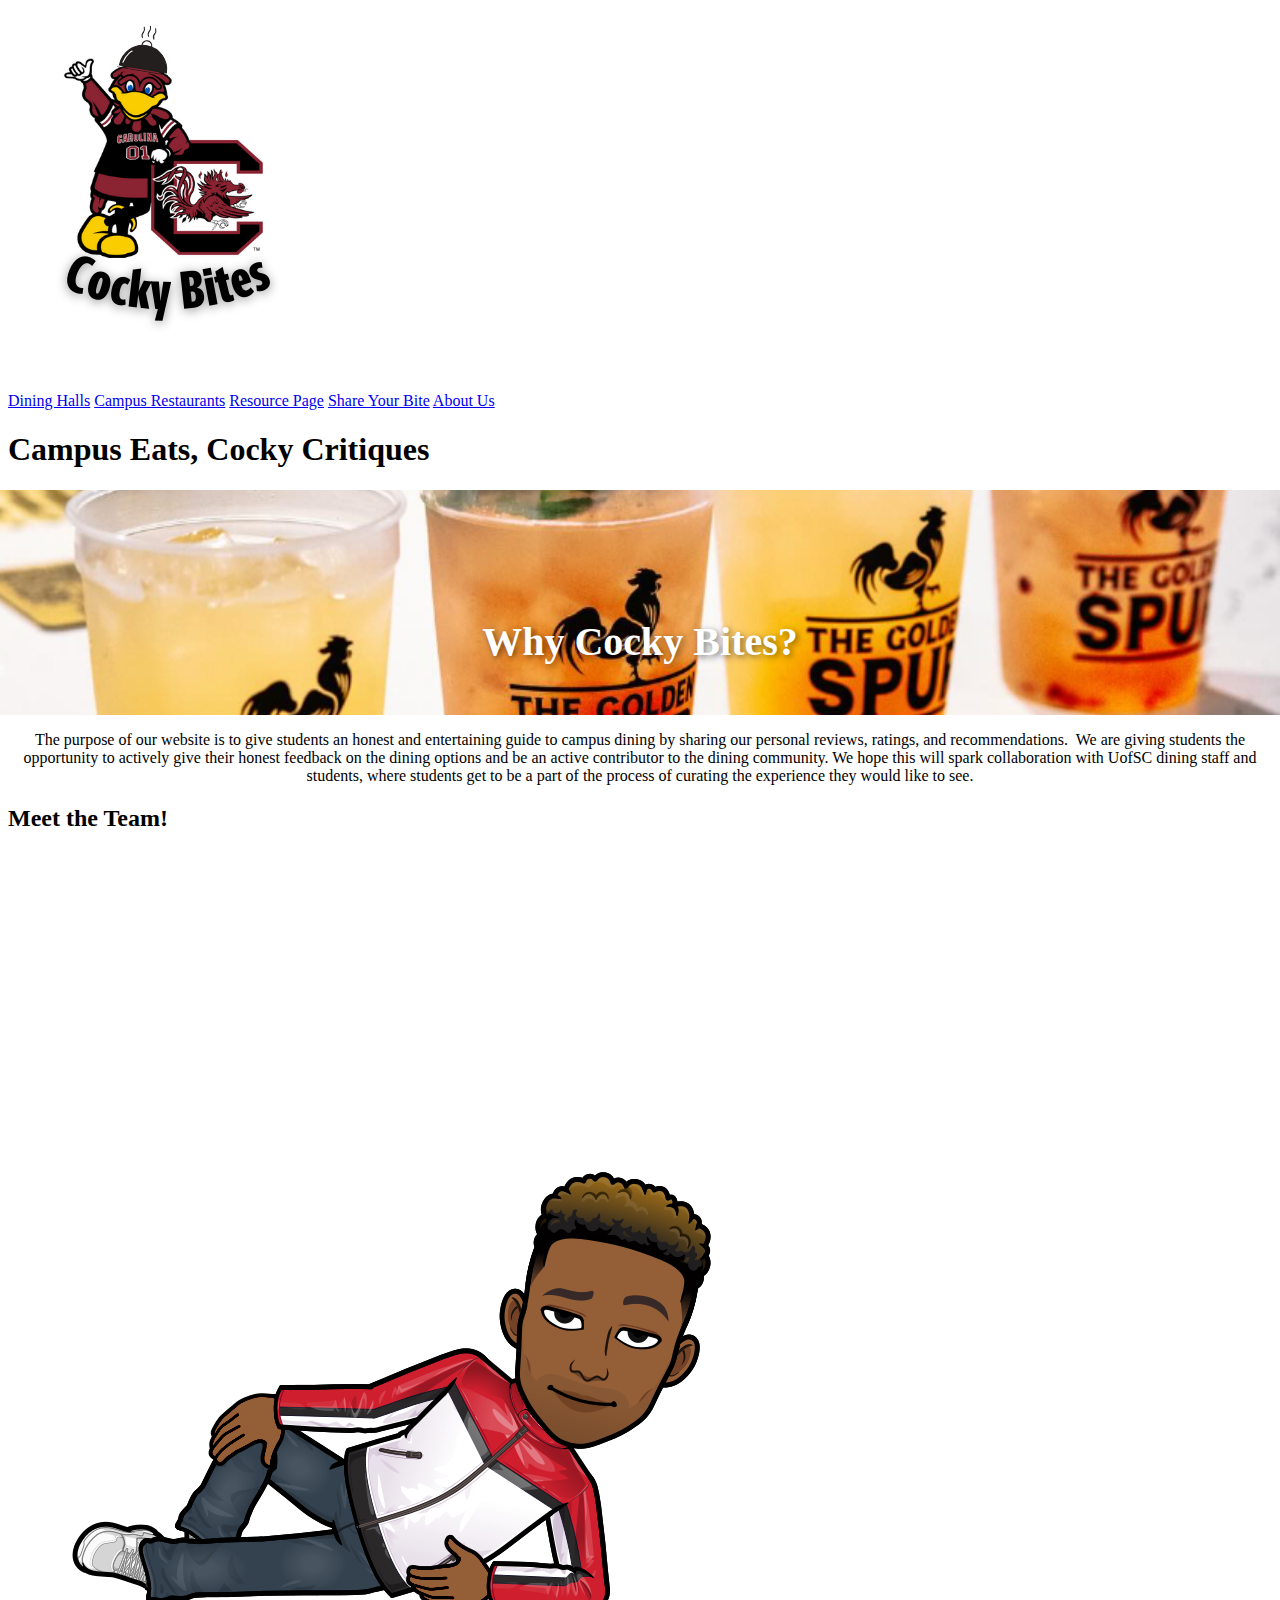
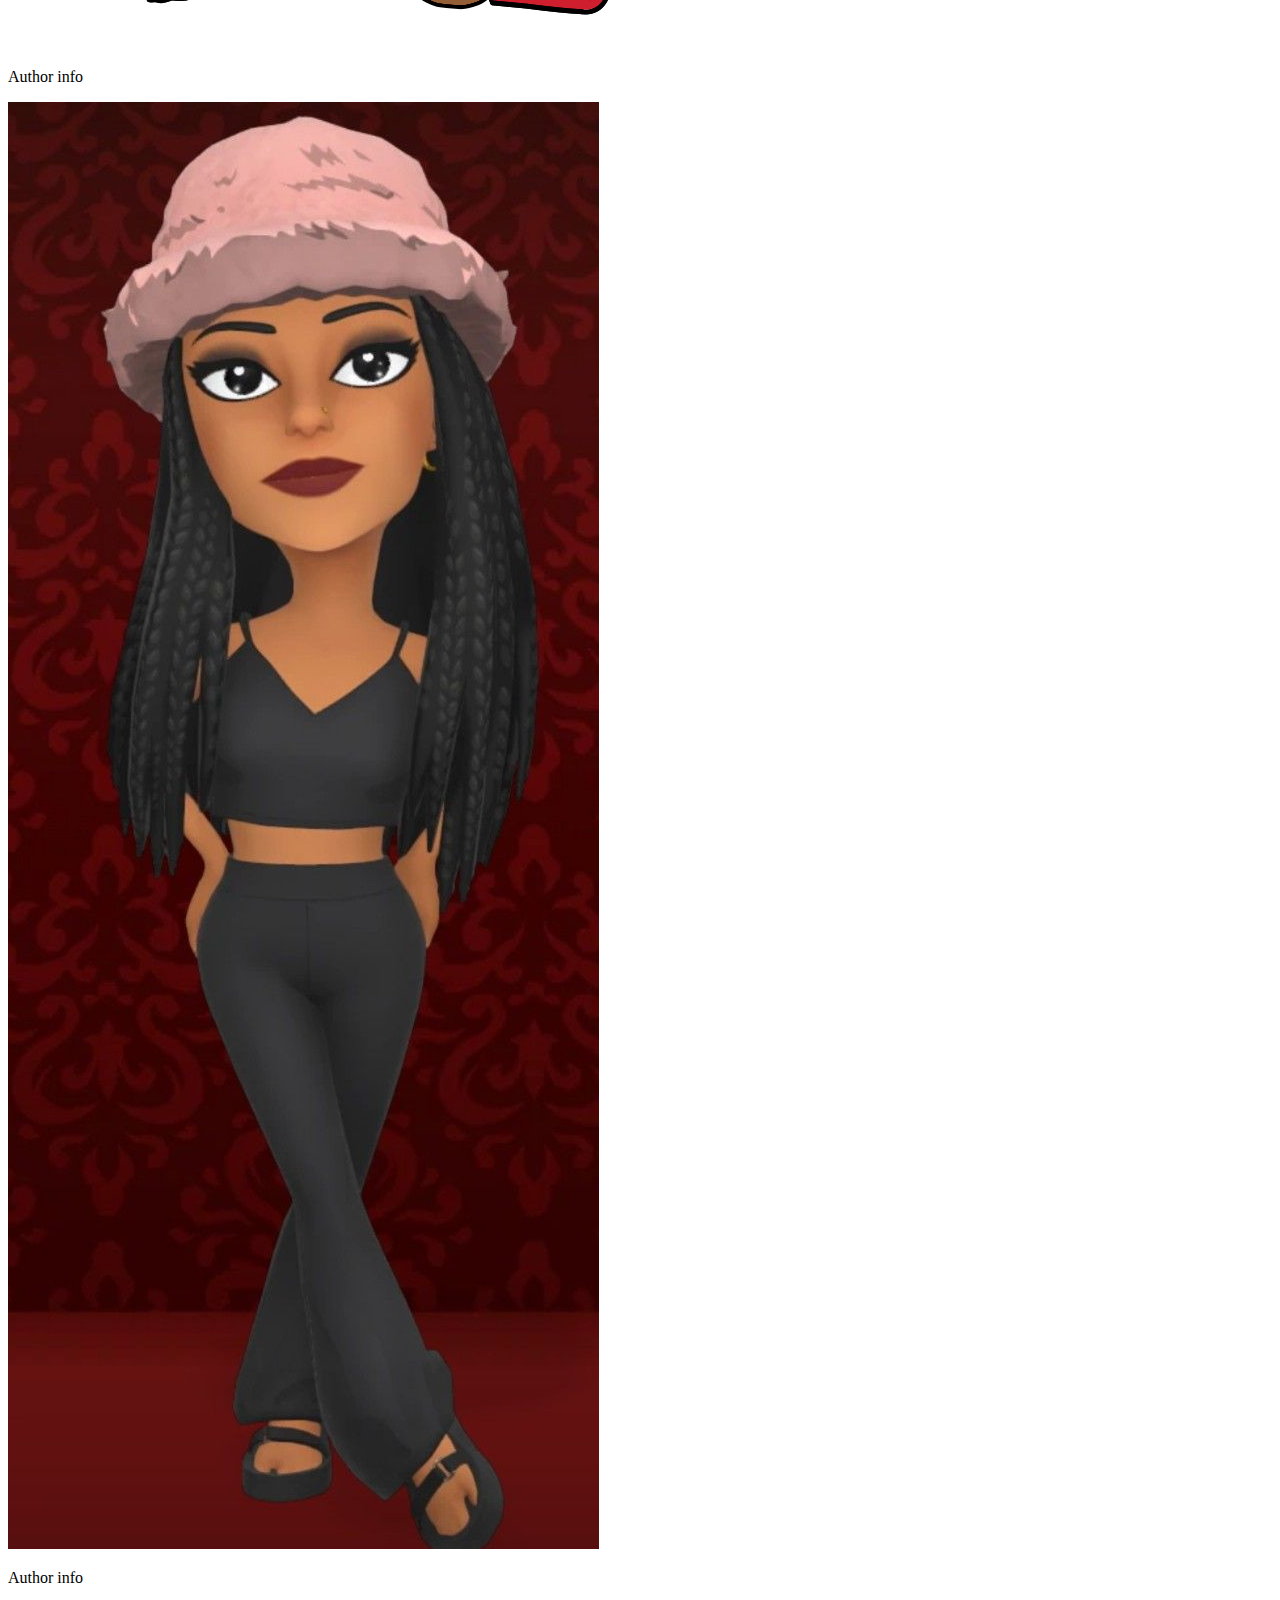
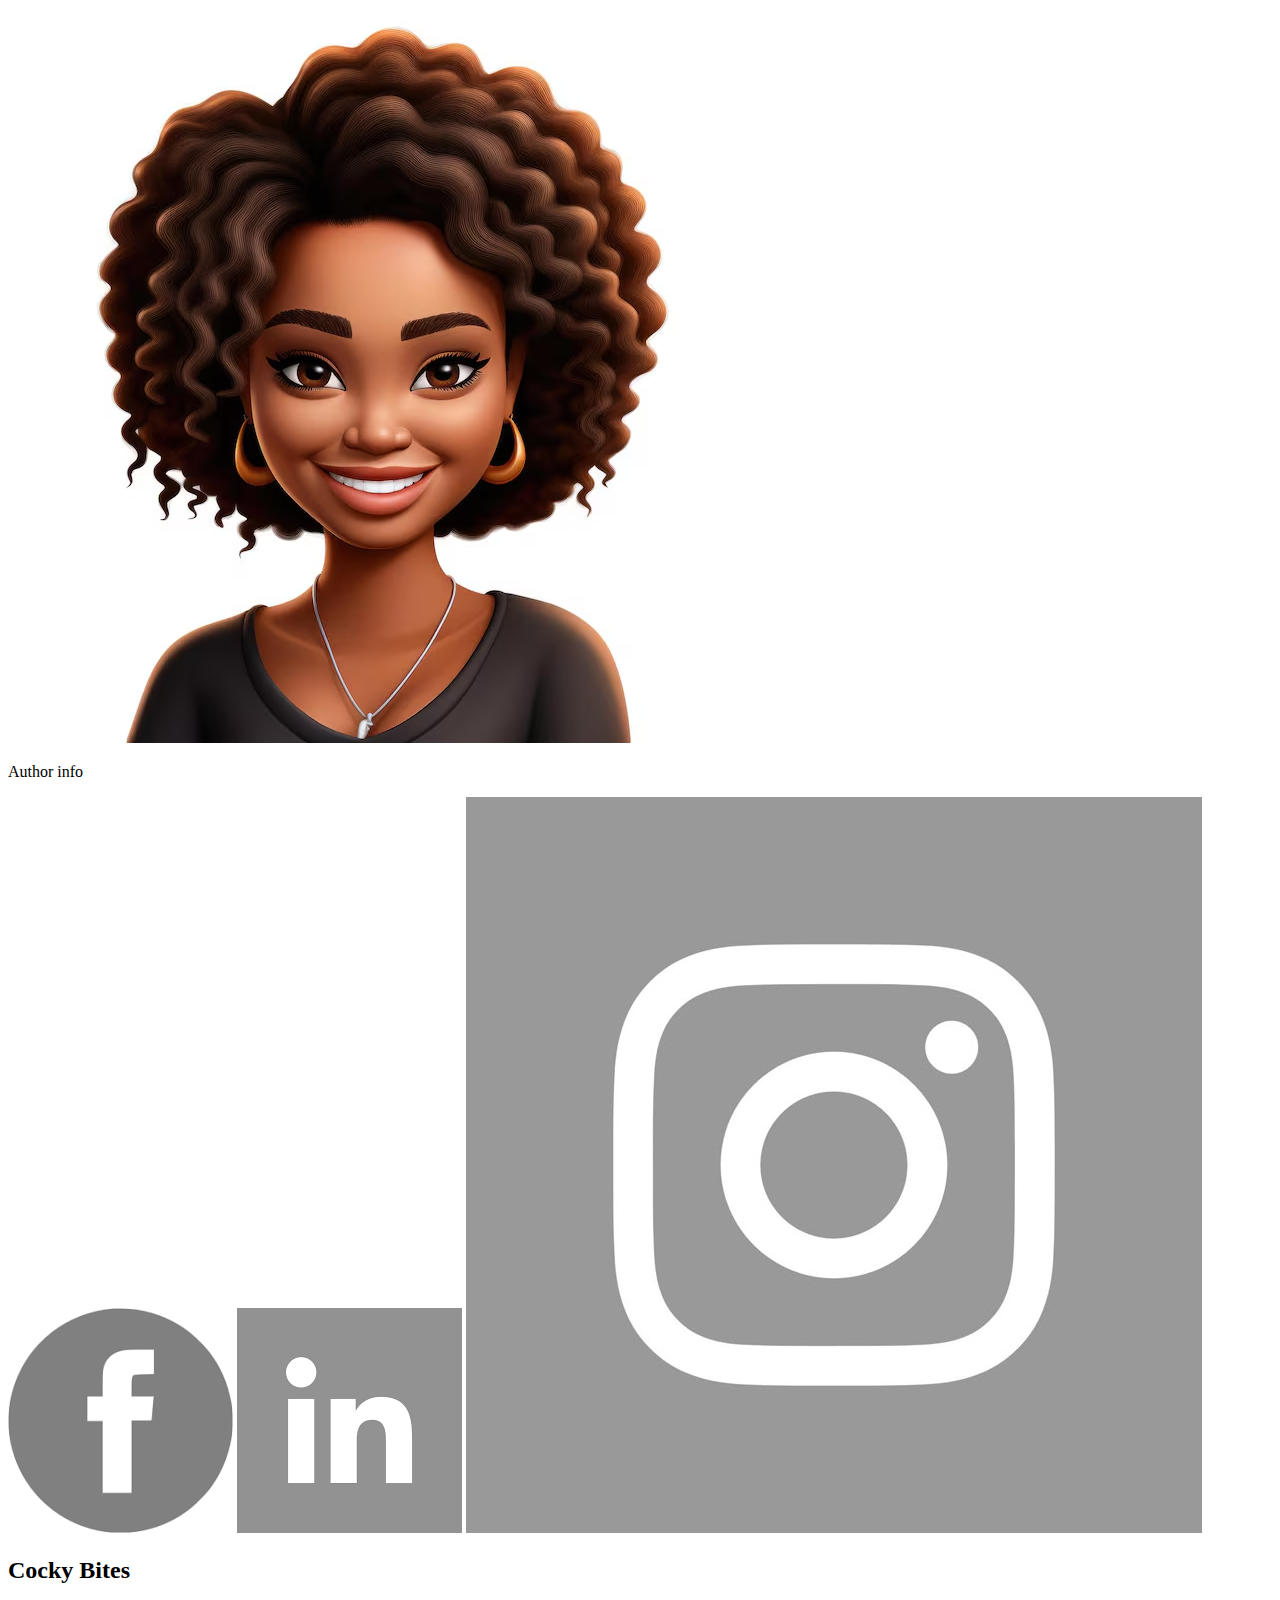
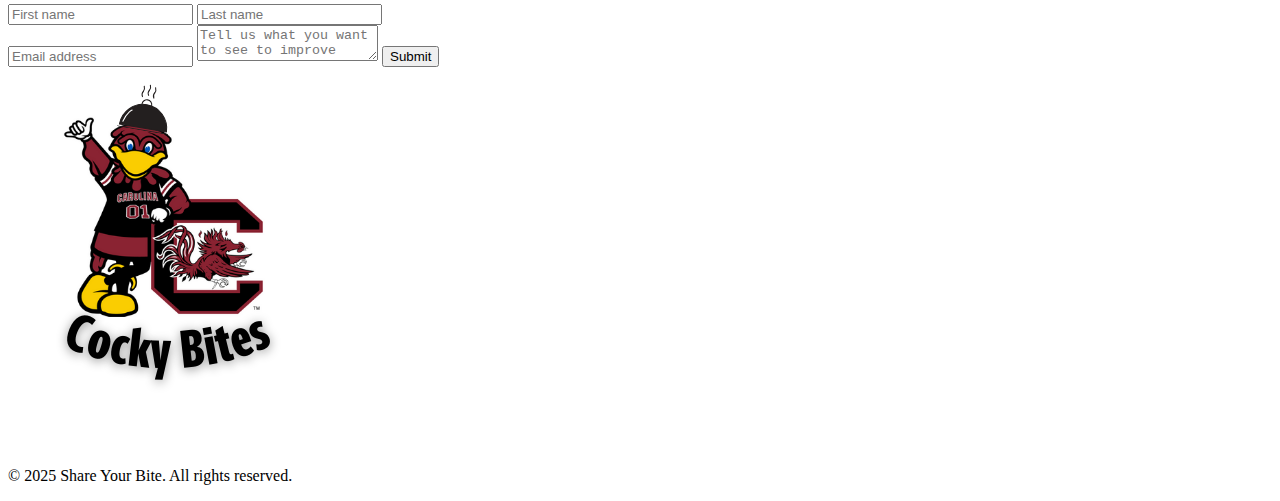
<file: about.html>
<!DOCTYPE html>
<html lang="en">
<head>
    <meta charset="UTF-8">
    <meta name="viewport" content="width=device-width, initial-scale=1.0">
    <title>Share Your Bite</title>
    <link rel="stylesheet" href="styles.css">
    <style>
                /* Make hero image section full width */
        .hero-images {
          position: relative;
          width: 100vw;           /* span the entire viewport width */
          left: 50%;              /* centers the image */
          right: 50%;
          margin-left: -50vw;     /* cancels page padding */
          margin-right: -50vw;
          overflow: hidden;
          z-index: 0;
        }
        
        /* Style the image itself */
        .hero-images img {
         width: 100%;
          /*height: auto; */
          max-height: 25vh; /*sets the height to 25% of the viewport height*/
          display: block;
          object-fit: cover;      /* ensures it fills horizontally */
          margin: 0 auto;
          padding: 0; 
        }
        
        /* Adjust section layout */
        #info {
          position: relative;
          padding: 0;             /* removes padding around the image */
          margin: 0;
          text-align: center;
        }
        
        /* Bring the title over the image */
        #info h2 {
          position: absolute;
          top: 40%;
          left: 50%;
          transform: translate(-50%, -50%);
          z-index: 1;
          color: #ffffff;
          font-size: 2.5rem;
          text-shadow: 2px 2px 6px rgba(0,0,0,0.5);
        }
            
            
        
        
        
        
        /*  #info {
          padding: 2rem;
        }
        .heading-wrapper {
  position: relative;
        }
        .hero-images {
          position: absolute;
          top: 0;
          left: 0;
          height: 100%;
          z-index: 0;
          /*opacity: 0.3;    adjust transparency here 
          overflow: hidden;
        }
        
       .hero-images img {
          width: 100%;
          height: auto;
          object-fit: cover;
        }
        
        #info h2,
        #info p {
          position: relative;
          z-index: 1;
        }
            */
    
</style>
</head>

<body>
    <header>
    <div class="header-container">
	<div class="logo-container">
        <a href="index.html" class="logo">
          <img src="images/CockyBitesLogo.png" alt="Cocky Logo">
        </a>
	</div>

	<div class="nav-section">
    	<nav class="nav-bar">
            <div class="nav-buttons">
              <a href="dininghalls.html" class="nav-button">Dining Halls</a>
              <a href="restaurants.html" class="nav-button">Campus Restaurants</a>
              <a href="resource.html" class="nav-button">Resource Page</a>
              <a href="yourbite.html" class="nav-button">Share Your Bite</a>
              <a href="about.html" class="nav-button">About Us</a>
            </div>
           </nav>
        
            <h1>Campus Eats, Cocky Critiques</h1>
    	</div>
      </div>
    </header>



    <main>
      <section id="info">
        <div class ="heading-wrapper">
            <div class="hero-images">
                <img src="images/aboutcover.png" alt="Why Cocky Bites">
            </div>
            <h2>Why Cocky Bites?</h2>
        </div>
          
        <p>
          The purpose of our website is to give students an honest and entertaining guide to campus dining by sharing our personal reviews, ratings, and recommendations.  
            We are giving students the opportunity to actively give their honest feedback on the dining options and be an active contributor to the dining community. 
            We hope this will spark collaboration with UofSC dining staff and students, where students get to be a part of the process of curating the experience they would like to see.
        </p>
     </section>

    <!-- Meet the Team Section -->
    <section id="meet-the-team">
        <h2>Meet the Team!</h2>
        <div class="team-members">
            <div class="team-member">
                <img src="images/vince.png" alt="Photograph of Vincent">
                <p>Author info</p>
            </div>
            <div class="team-member">
                <img src="images/nardos.jpg" alt="Photograph of Nardos">
                <p>Author info</p>
            </div>
            <div class="team-member">
                <img src="images/grace.jpg" alt="Photograph of Grace">
                <p>Author info</p>
            </div>
        </div>
    </section>
    
    </main>

	  <footer class="cocky-footer">
	    <div class="social-icons">
	        <a href="#"><img src="images/facebooklogo.png" alt="Facebook"></a>
	        <a href="#"><img src="images/linkedinlogo.png" alt="Linkedin"></a>
	        <a href="#"><img src="images/instagramlogo.jpg" alt="Instagram"></a>
	    </div>
	    
	    
	      <h2 class="footer-title">Cocky Bites</h2>
	
	      <form class="feedback-form">
	        <div class="input-row">
	          <input type="text" placeholder="First name" name="first-name">
	          <input type="text" placeholder="Last name" name="last-name">
	        </div>
	        <input type="email" placeholder="Email address" name="email">
	        <textarea placeholder="Tell us what you want to see to improve your experience!" name="message"></textarea>
	        <button type="submit" class="submit-btn">Submit</button>
	      </form>
	       
	    <div class="mascot">
	        <img src="images/CockyBitesLogo.png" alt="Cocky Bites">
	    </div>
	    
	        <p>&copy; 2025 Share Your Bite. All rights reserved.</p>
	    </footer>
</body>

</html>
</file>
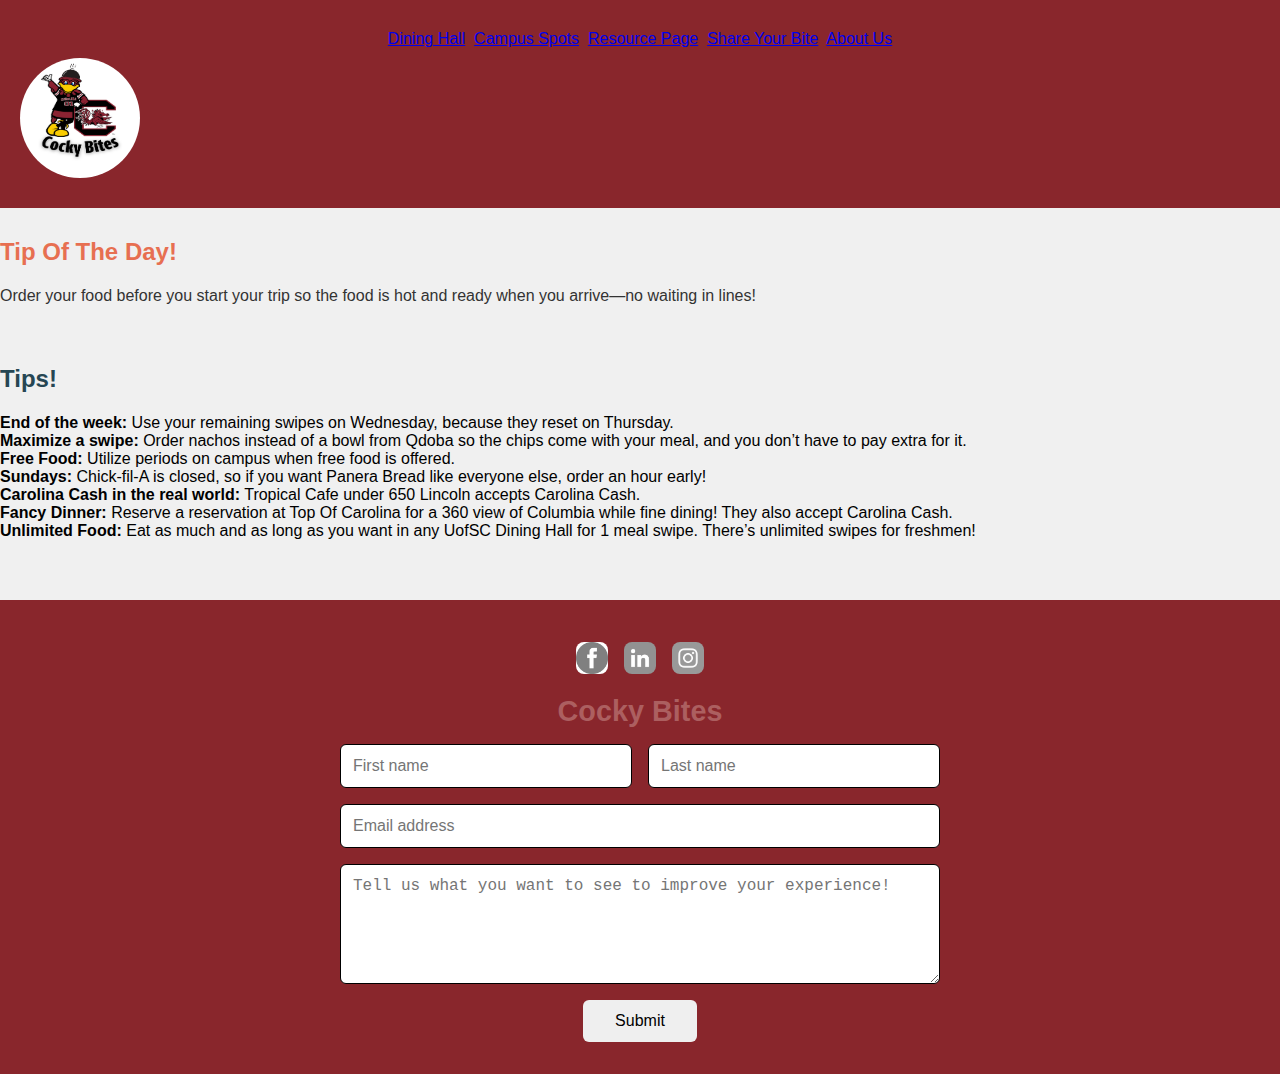
<file: resource.html>
<!DOCTYPE html>
<html lang="en">
<head>
  <meta charset="UTF-8">
  <title>Cocky Bites</title>
  <link rel="stylesheet" href="NewResturantColor.css">
</head>
<body>

  <!-- Header with navigation and logo -->
  <header>
    <nav>
      <a href="dininghalls.html">Dining Hall</a>&nbsp;
      <a href="restaurants.html">Campus Spots</a>&nbsp;
      <a href="resource.html">Resource Page</a>&nbsp;
      <a href="yourbite.html">Share Your Bite</a>&nbsp;
      <a href="about.html">About Us</a>
    </nav>
    <div class="header-container">
      <img src="images/CockyBitesLogo.png" alt="Campus Logo" class="logo">
      <h1>Campus Eats, Cocky Critiques</h1>
    </div>
  </header>

  <!-- Tip of the Day section -->
  <section>
    <h2 style="color:#e76f51; margin-top:30px;">Tip Of The Day!</h2>
    <p id="random-word" style="font-size:1.2rem; color:#010505; font-weight:bold;"></p>
    <p>
      Order your food before you start your trip so the food is hot and ready when you arrive—no waiting in lines!
    </p>
  </section>

  <!-- Tips list -->
  <section class="tips-section">
    <h2 style="color:#264653; margin-top:20px;">Tips!</h2>
    <ul class="tips-list">
      <li><strong>End of the week:</strong> Use your remaining swipes on Wednesday, because they reset on Thursday.</li>
      <li><strong>Maximize a swipe:</strong> Order nachos instead of a bowl from Qdoba so the chips come with your meal, and you don’t have to pay extra for it.</li>
      <li><strong>Free Food:</strong> Utilize periods on campus when free food is offered.</li>
      <li><strong>Sundays:</strong> Chick-fil-A is closed, so if you want Panera Bread like everyone else, order an hour early!</li>
      <li><strong>Carolina Cash in the real world:</strong> Tropical Cafe under 650 Lincoln accepts Carolina Cash.</li>
      <li><strong>Fancy Dinner:</strong> Reserve a reservation at Top Of Carolina for a 360 view of Columbia while fine dining! They also accept Carolina Cash.</li>
      <li><strong>Unlimited Food:</strong> Eat as much and as long as you want in any UofSC Dining Hall for 1 meal swipe. There’s unlimited swipes for freshmen!</li>
    </ul>
  </section>

  <!-- Footer with social links and feedback form -->
  <footer class="cocky-footer">
    <div class="social-icons">
      <a href="#"><img src="images/facebooklogo.png" alt="Facebook"></a>
      <a href="#"><img src="images/linkedinlogo.png" alt="LinkedIn"></a>
      <a href="#"><img src="images/instagramlogo.jpg" alt="Instagram"></a>
    </div>

    <h2 class="footer-title">Cocky Bites</h2>

    <form class="feedback-form">
      <div class="input-row">
        <input type="text" placeholder="First name" name="first-name">
        <input type="text" placeholder="Last name" name="last-name">
      </div>
      <input type="email" placeholder="Email address" name="email">
      <textarea placeholder="Tell us what you want to see to improve your experience!" name="message"></textarea>
      <button type="submit" class="submit-btn">Submit</button>
    </form>
  </footer>

  <!-- JavaScript for rotating tip words -->
  <script>
    const words = [
      "Swipe Smart",
      "Snack Attack",
      "Cocky Combo",
      "Meal Mastery",
      "Dining Hack",
      "Panera Prep",
      "Qdoba Trick",
      "Cash Crunch",
      "Freshman Feast",
      "Campus Cravings"
    ];

    function updateWord() {
      const randomIndex = Math.floor(Math.random() * words.length);
      const word = words[randomIndex];
      document.getElementById("random-word").innerText = `🍽️ Phrase of the Moment: ${word}`;
    }

    // Update every 5 seconds
    setInterval(updateWord, 5000);
  </script>

</body>
</html>
</file>
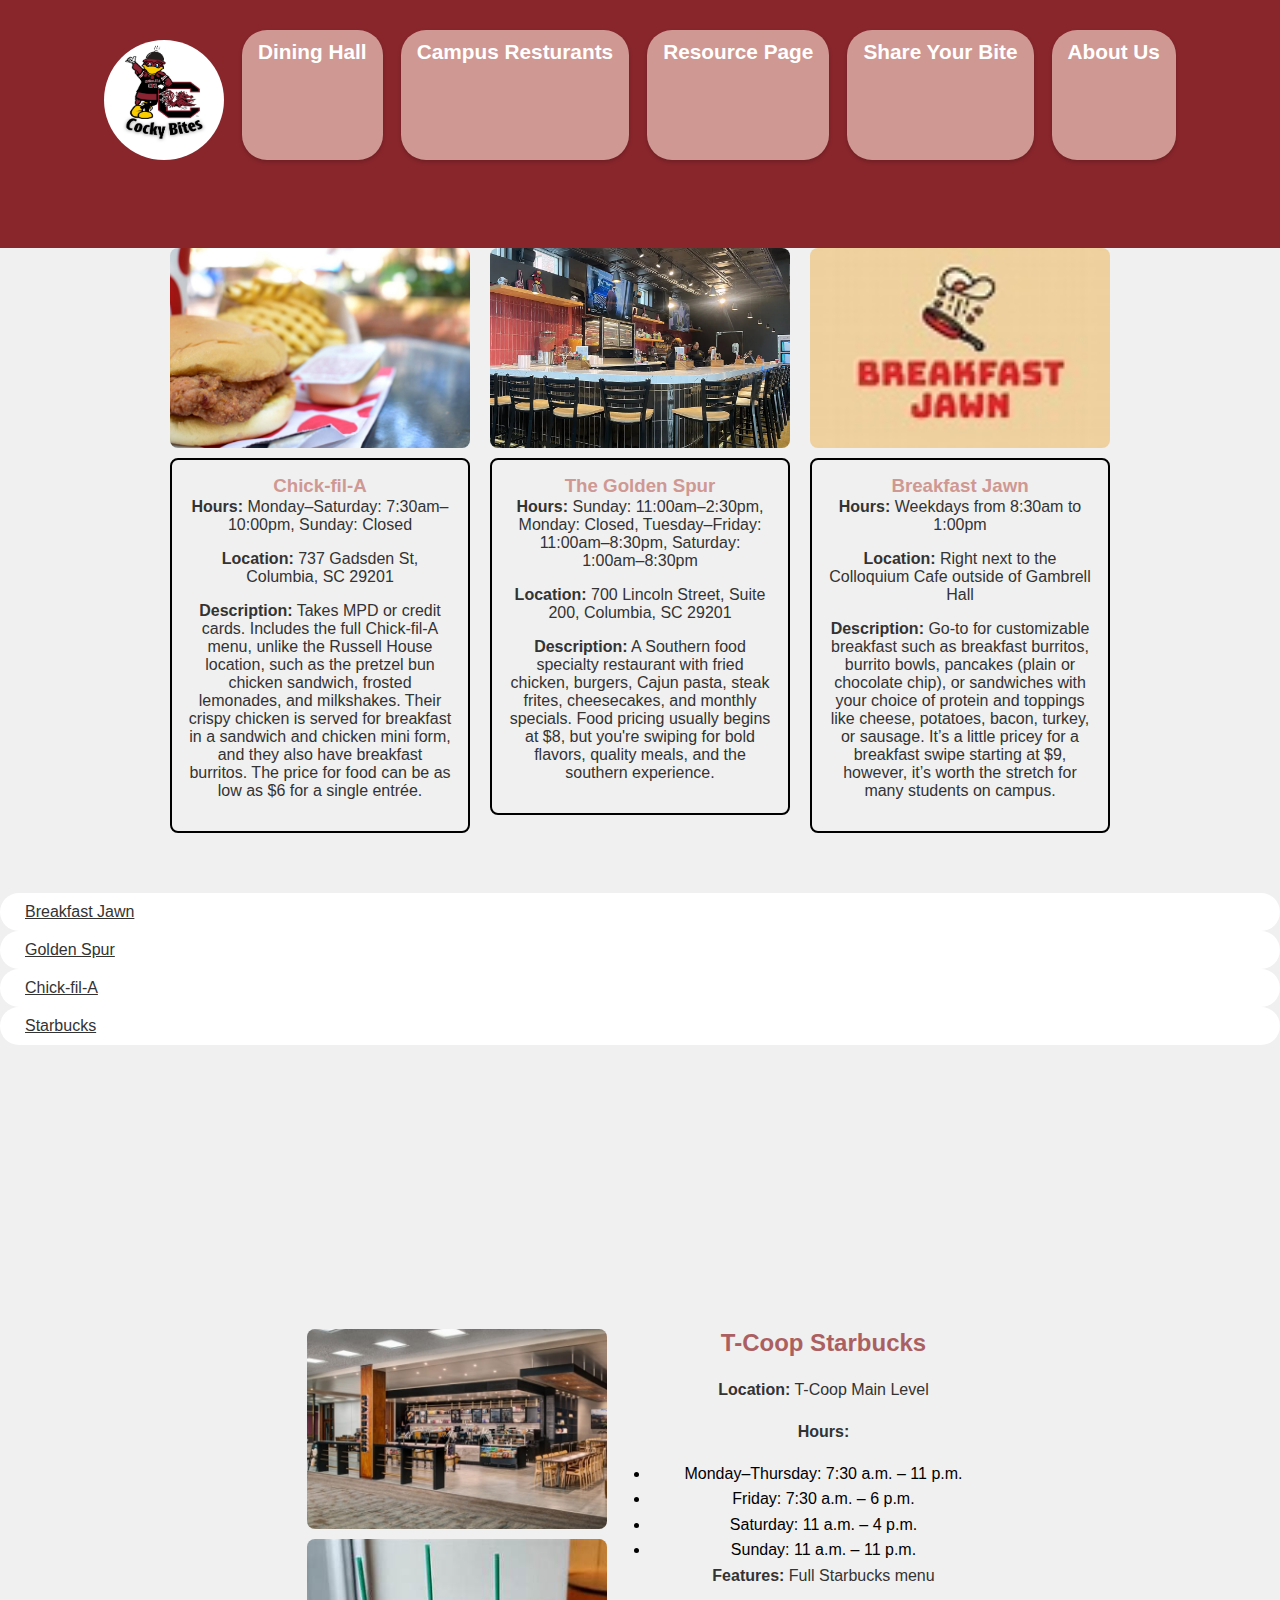
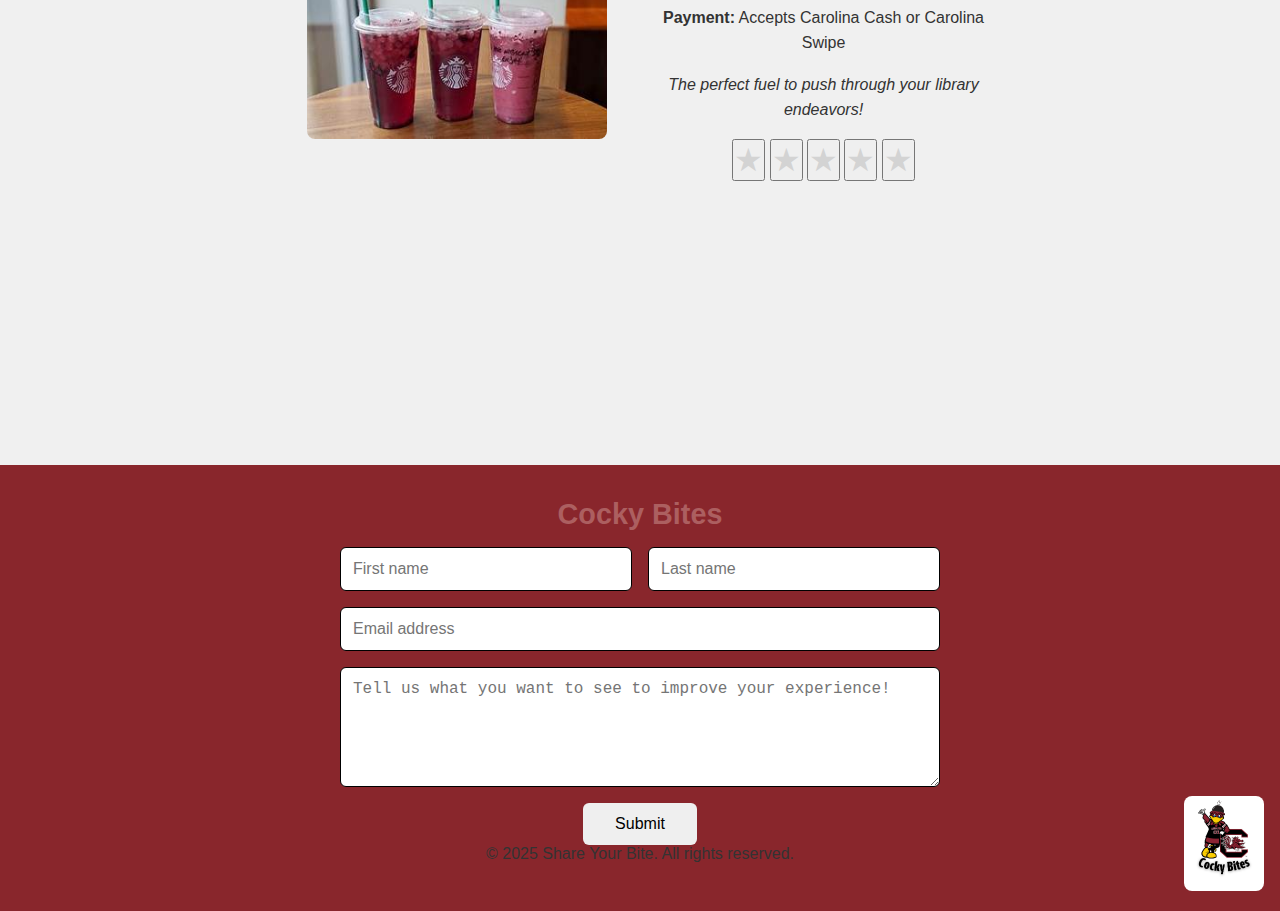
<file: restaurants.html>
<!DOCTYPE html>
<html lang="en">
<head>
  <meta charset="UTF-8">
  <title>My Styled Page</title>
  <link rel="stylesheet" href="NewResturantColor.css">
</head>
<body>

  <!-- Header -->
  <header>
    <nav class="nav-buttons">
      <a href="index.html">
        <img src="images/CockyBitesLogo.png" alt="Cocky Logo" class="logo">
      </a>
      <a href="dininghalls.html" class="nav-button">Dining Hall</a>
      <a href="restaurants.html" class="nav-button">Campus Resturants</a>
      <a href="resource.html" class="nav-button">Resource Page</a>
      <a href="yourbite.html" class="nav-button">Share Your Bite</a>
      <a href="about.html" class="nav-button">About Us</a>
    </nav>
    <div class="header-container">
      <h1>Campus Eats, Cocky Critiques</h1>
    </div>
  </header>

  <!-- Top Spots Grid -->
  <section class="top-spots-grid">
    <div class="grid-container">
      <!-- Chick-fil-A -->
      <article class="grid-item">
        <img src="images/CFA.jpg" alt="Chick-fil-A" class="spot-img">
        <div class="desc-box">
          <h3>Chick-fil-A</h3>
          <p><strong>Hours:</strong> Monday–Saturday: 7:30am–10:00pm, Sunday: Closed</p>
          <p><strong>Location:</strong> 737 Gadsden St, Columbia, SC 29201</p>
          <p><strong>Description:</strong> Takes MPD or credit cards. Includes the full Chick-fil-A menu, unlike the Russell House location, such as the pretzel bun chicken sandwich, frosted lemonades, and milkshakes. Their crispy chicken is served for breakfast in a sandwich and chicken mini form, and they also have breakfast burritos. The price for food can be as low as $6 for a single entrée.</p>
        </div>
      </article>

      <!-- Southern Belly BBQ -->
      <article class="grid-item">
        <img src="images/GS.webp" alt="The Golden Spur" class="spot-img">
        <div class="desc-box">
          <h3>The Golden Spur</h3>
          <p><strong>Hours:</strong> Sunday: 11:00am–2:30pm, Monday: Closed, Tuesday–Friday: 11:00am–8:30pm, Saturday: 1:00am–8:30pm</p>
          <p><strong>Location:</strong> 700 Lincoln Street, Suite 200, Columbia, SC 29201</p>
          <p><strong>Description:</strong> A Southern food specialty restaurant with fried chicken, burgers, Cajun pasta, steak frites, cheesecakes, and monthly specials. Food pricing usually begins at $8, but you're swiping for bold flavors, quality meals, and the southern experience.</p>
        </div>
      </article>

      <!-- Breakfast Jawn -->
      <article class="grid-item">
        <img src="images/BJ.jpg" alt="Breakfast Jawn" class="spot-img">
        <div class="desc-box">
          <h3>Breakfast Jawn</h3>
          <p><strong>Hours:</strong> Weekdays from 8:30am to 1:00pm</p>
          <p><strong>Location:</strong> Right next to the Colloquium Cafe outside of Gambrell Hall</p>
          <p><strong>Description:</strong> Go-to for customizable breakfast such as breakfast burritos, burrito bowls, pancakes (plain or chocolate chip), or sandwiches with your choice of protein and toppings like cheese, potatoes, bacon, turkey, or sausage. It’s a little pricey for a breakfast swipe starting at $9, however, it’s worth the stretch for many students on campus.</p>
        </div>
      </article>
    </div>
  </section>
  

  <!-- Restaurant Buttons -->
<section>
  <div class="button-container">
    <a href="https://sc.edu/about/offices_and_divisions/dining_services/restaurants/breakfast_jawn.php" class="oval-button">Breakfast Jawn</a>
    <a href="https://goldenspurgrill.com/" class="oval-button">Golden Spur</a> 
    <a href="https://sc.edu/about/offices_and_divisions/dining_services/restaurants/chick-fil-a_gateway.php" class="oval-button">Chick-fil-A</a> 
    <a href="https://sc.edu/about/offices_and_divisions/dining_services/restaurants/starbucks_thomascooper.php" class="oval-button">Starbucks</a> 
  </div>
</section>
  <!-- Starbucks Feature Section -->
  <section class="starbucks-section">
    <div class="container">
      <!-- Left Column: Stacked Images -->
      <div class="column">
        <img src="images/LibStarbucks.jpg" alt="Main Interior" class="spot-img">
        <img src="images/StarDrink.jpg" alt="Drink Image 1" class="spot-img">
      </div>

      <!-- Right Column: Description -->
      <div class="column">
        <div class="description">
          <h2>T-Coop Starbucks</h2>
          <p><strong>Location:</strong> T-Coop Main Level</p>
          <p><strong>Hours:</strong></p>
          <ul>
            <li>Monday–Thursday: 7:30 a.m. – 11 p.m.</li>
            <li>Friday: 7:30 a.m. – 6 p.m.</li>
            <li>Saturday: 11 a.m. – 4 p.m.</li>
            <li>Sunday: 11 a.m. – 11 p.m.</li>
          </ul>
          <p><strong>Features:</strong> Full Starbucks menu</p>
          <p><strong>Payment:</strong> Accepts Carolina Cash or Carolina Swipe</p>
          <p><em>The perfect fuel to push through your library endeavors!</em></p>
        </div>
        <div class="stars" data-rating="5">
          <button class="star" type="button" data-value="1">★</button>
          <button class="star" type="button" data-value="2">★</button>
          <button class="star" type="button" data-value="3">★</button>
          <button class="star" type="button" data-value="4">★</button>
          <button class="star" type="button" data-value="5">★</button>
        </div>
      </div>
    </div>
  </section>

  <!-- Footer -->
  <footer class="cocky-footer">
    <h2 class="footer-title">Cocky Bites</h2>

    <form class="feedback-form">
      <div class="input-row">
        <input type="text" placeholder="First name" name="first-name">
        <input type="text" placeholder="Last name" name="last-name">
      </div>
      <input type="email" placeholder="Email address" name="email">
      <textarea placeholder="Tell us what you want to see to improve your experience!" name="message"></textarea>
      <button type="submit" class="submit-btn">Submit</button>
    </form>

    <div class="mascot">
      <img src="images/CockyBitesLogo.png" alt="Cocky Bites">
    </div>

    <p>&copy; 2025 Share Your Bite. All rights reserved.</p>
  </footer>

</body>
</html>
</file>
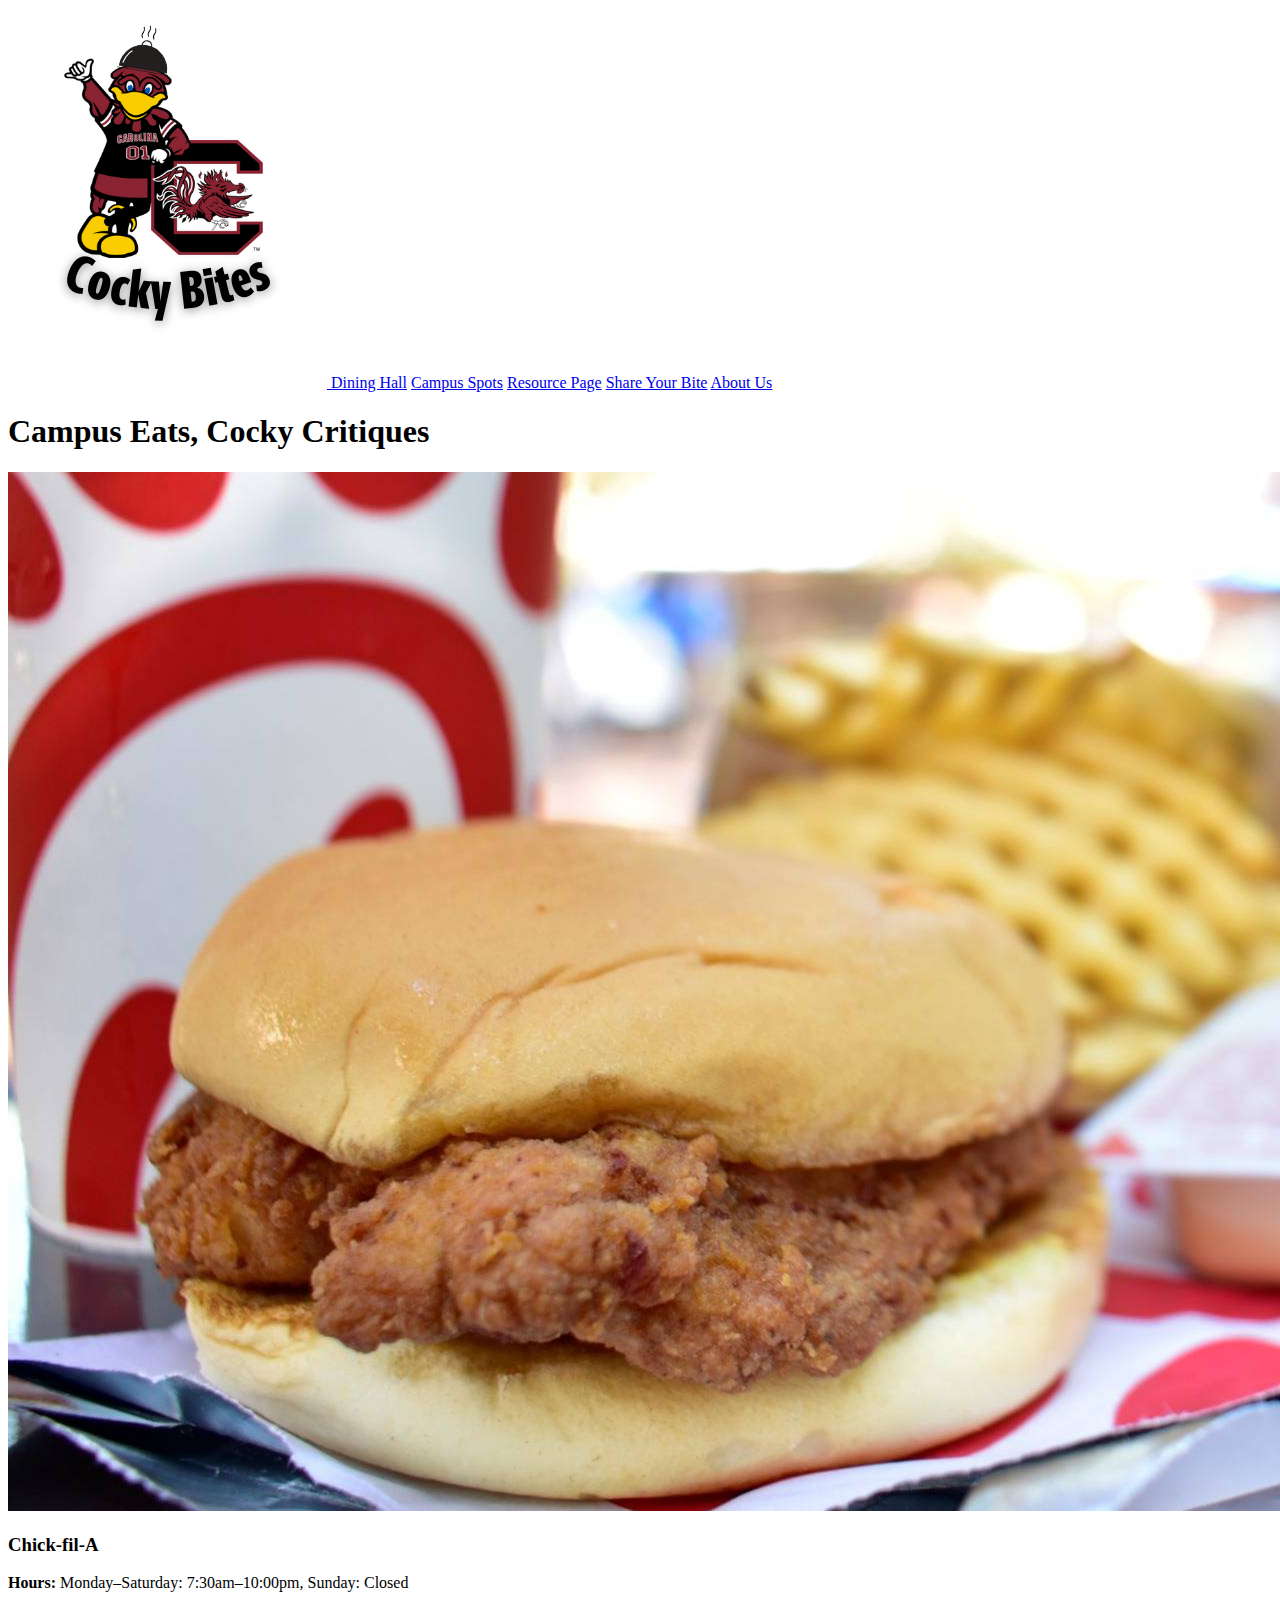
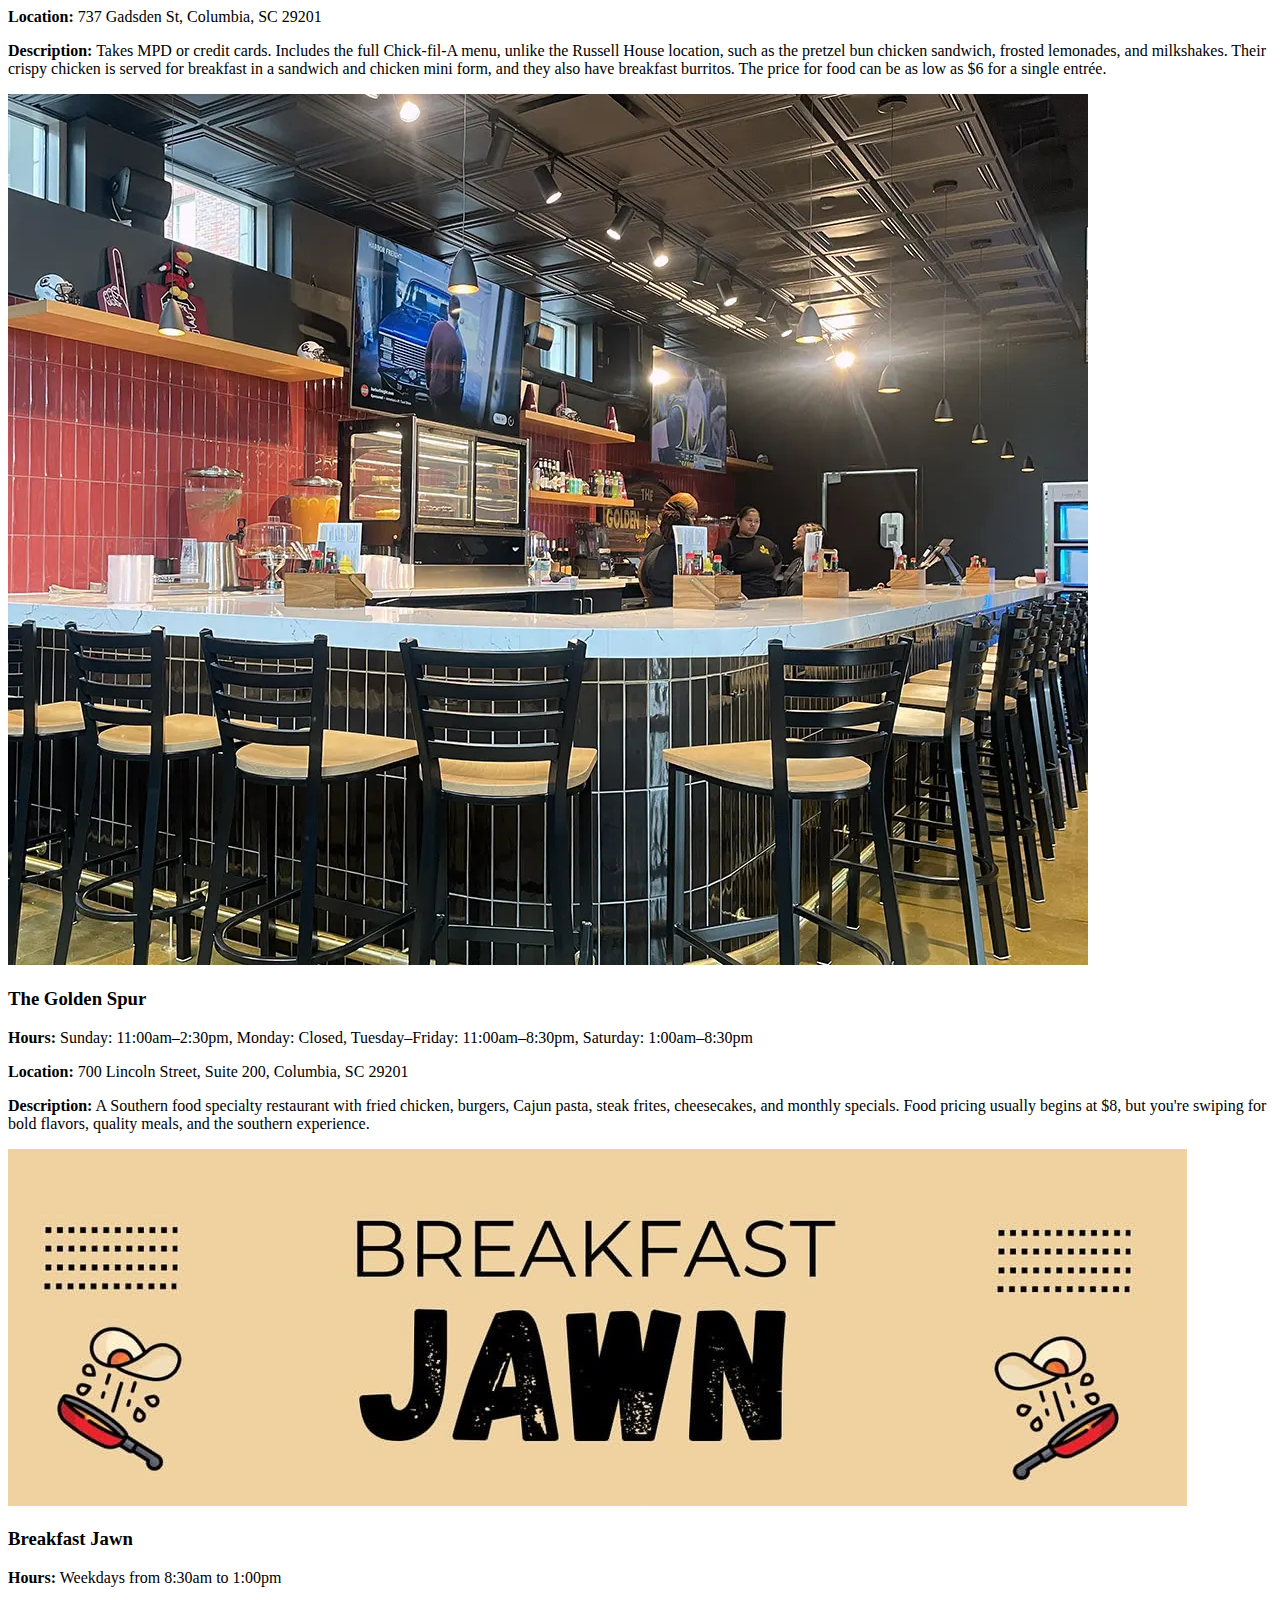
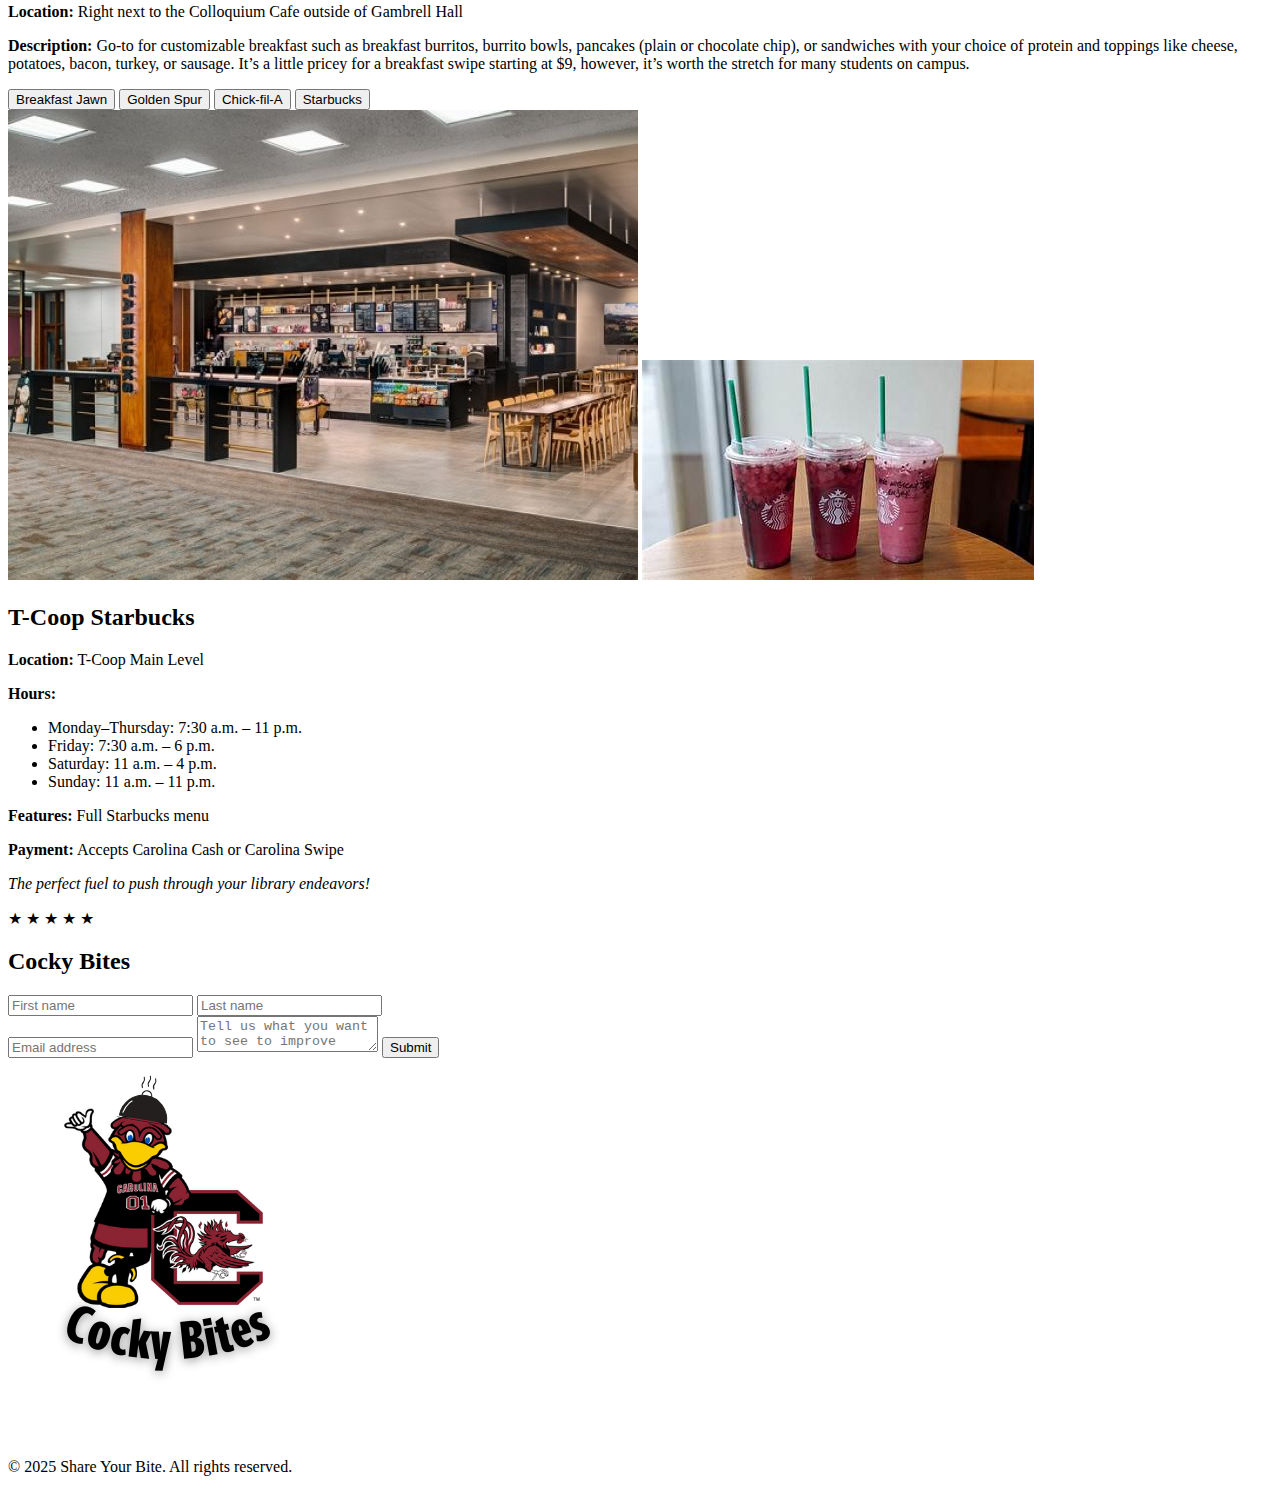
<file: restaurantstwo.html>
<!DOCTYPE html>
<html lang="en">
<head>
  <meta charset="UTF-8">
  <title>My Styled Page</title>
  <link rel="stylesheet" href="styles.css">
</head>
<body>

  <!-- Header -->
  <header>
    <nav class="nav-buttons">
      <a href="index.html">
        <img src="images/CockyBitesLogo.png" alt="Cocky Logo" class="logo">
      </a>
      <a href="dininghalls.html" class="nav-button">Dining Hall</a>
      <a href="restaurants.html" class="nav-button">Campus Spots</a>
      <a href="resource.html" class="nav-button">Resource Page</a>
      <a href="yourbite.html" class="nav-button">Share Your Bite</a>
      <a href="about.html" class="nav-button">About Us</a>
    </nav>
    <div class="header-container">
      <h1>Campus Eats, Cocky Critiques</h1>
    </div>
  </header>

  <!-- Top Spots Grid -->
  <section class="top-spots-grid">
    <div class="grid-container">
      <!-- Chick-fil-A -->
      <article class="grid-item">
        <img src="images/CFA.jpg" alt="Chick-fil-A" class="spot-img">
        <div class="desc-box">
          <h3>Chick-fil-A</h3>
          <p><strong>Hours:</strong> Monday–Saturday: 7:30am–10:00pm, Sunday: Closed</p>
          <p><strong>Location:</strong> 737 Gadsden St, Columbia, SC 29201</p>
          <p><strong>Description:</strong> Takes MPD or credit cards. Includes the full Chick-fil-A menu, unlike the Russell House location, such as the pretzel bun chicken sandwich, frosted lemonades, and milkshakes. Their crispy chicken is served for breakfast in a sandwich and chicken mini form, and they also have breakfast burritos. The price for food can be as low as $6 for a single entrée.</p>
        </div>
      </article>

      <!-- Southern Belly BBQ -->
      <article class="grid-item">
        <img src="images/GS.webp" alt="The Golden Spur" class="spot-img">
        <div class="desc-box">
          <h3>The Golden Spur</h3>
          <p><strong>Hours:</strong> Sunday: 11:00am–2:30pm, Monday: Closed, Tuesday–Friday: 11:00am–8:30pm, Saturday: 1:00am–8:30pm</p>
          <p><strong>Location:</strong> 700 Lincoln Street, Suite 200, Columbia, SC 29201</p>
          <p><strong>Description:</strong> A Southern food specialty restaurant with fried chicken, burgers, Cajun pasta, steak frites, cheesecakes, and monthly specials. Food pricing usually begins at $8, but you're swiping for bold flavors, quality meals, and the southern experience.</p>
        </div>
      </article>

      <!-- Breakfast Jawn -->
      <article class="grid-item">
        <img src="images/breakfastjawn.jpg" alt="Breakfast Jawn" class="spot-img">
        <div class="desc-box">
          <h3>Breakfast Jawn</h3>
          <p><strong>Hours:</strong> Weekdays from 8:30am to 1:00pm</p>
          <p><strong>Location:</strong> Right next to the Colloquium Cafe outside of Gambrell Hall</p>
          <p><strong>Description:</strong> Go-to for customizable breakfast such as breakfast burritos, burrito bowls, pancakes (plain or chocolate chip), or sandwiches with your choice of protein and toppings like cheese, potatoes, bacon, turkey, or sausage. It’s a little pricey for a breakfast swipe starting at $9, however, it’s worth the stretch for many students on campus.</p>
        </div>
      </article>
    </div>
  </section>

  <!-- Restaurant Buttons -->
  <section class="restaurant-buttons">
    <div class="button-container">
      <button class="oval-button">Breakfast Jawn</button>
      <button class="oval-button">Golden Spur</button>
      <button class="oval-button">Chick-fil-A</button>
      <button class="oval-button">Starbucks</button>
    </div>
  </section>

  <!-- Starbucks Feature Section -->
  <section class="starbucks-section">
    <div class="container">
      <!-- Left Column: Stacked Images -->
      <div class="column">
        <img src="images/LibStarbucks.jpg" alt="Main Interior" class="spot-img">
        <img src="images/StarDrink.jpg" alt="Drink Image 1" class="spot-img">
      </div>

      <!-- Right Column: Description -->
      <div class="column">
        <div class="description">
          <h2>T-Coop Starbucks</h2>
          <p><strong>Location:</strong> T-Coop Main Level</p>
          <p><strong>Hours:</strong></p>
          <ul>
            <li>Monday–Thursday: 7:30 a.m. – 11 p.m.</li>
            <li>Friday: 7:30 a.m. – 6 p.m.</li>
            <li>Saturday: 11 a.m. – 4 p.m.</li>
            <li>Sunday: 11 a.m. – 11 p.m.</li>
          </ul>
          <p><strong>Features:</strong> Full Starbucks menu</p>
          <p><strong>Payment:</strong> Accepts Carolina Cash or Carolina Swipe</p>
          <p><em>The perfect fuel to push through your library endeavors!</em></p>
        </div>
        <div class="stars">★ ★ ★ ★ ★</div>
      </div>
    </div>
  </section>

  <!-- Footer -->
  <footer class="cocky-footer">
    <h2 class="footer-title">Cocky Bites</h2>

    <form class="feedback-form">
      <div class="input-row">
        <input type="text" placeholder="First name" name="first-name">
        <input type="text" placeholder="Last name" name="last-name">
      </div>
      <input type="email" placeholder="Email address" name="email">
      <textarea placeholder="Tell us what you want to see to improve your experience!" name="message"></textarea>
      <button type="submit" class="submit-btn">Submit</button>
    </form>

    <div class="mascot">
      <img src="images/CockyBitesLogo.png" alt="Cocky Bites">
    </div>

    <p>&copy; 2025 Share Your Bite. All rights reserved.</p>
  </footer>

</body>
</html>
</file>
<file: styles.css>

</file>
<file: NewResturantColor.css>
/* ========== Global Styles ========== */
* {
  box-sizing: border-box;
  margin: 0;
  padding:0;
}

body {
  font-family: Verdana, sans-serif;
  margin: 0;
  padding:0;
  width: 100%:
}

img {
  border-radius: 8px;
  margin-top: 10px;
}

h1, h2, h3, h4, h5, h6 {
  font-weight: 600;
  line-height: 1.2;
}

h1, h2 {
    color: #800000;
    margin-bottom: 20px;
}
section { margin-bottom: 60px;}

h1 { color: #89262C;}

h2 {color: #AC5F60;}

h3 {color:#000000    /*#CF9893;    the light pink color*/  }


p {
  font-size: 1rem;
  margin-bottom: 1em;
  color: #333;
}

a:hover {
  color: #A89E9E;
}

/* ====== Website Header ====== */
/* ====== Website Header ====== */
header {
    background-color: #89262C;
    color: #FFFFFF;
    padding: 30px 20px;
    text-align: center;
    min-height: 120px;
    position: relative;
}

/* Position logo left + nav section centered */
.header-container { 
    display: flex;
    justify-content: space-between;
    align-items: center;
    position: relative;
}

/* Center nav + h1 in middle of header */
.nav-section {
    display: flex;
    flex-direction: column;
    align-items: center;
    position: absolute;
    left: 50%;
    transform: translateX(-50%);
}

.nav-section h1 {
    margin-top: 15px;
    color: white;
}

/* ====== Navigation Bar ====== */
.nav-bar {
    display: flex;
    justify-content: center;
    width: 100%;
}

/* RESPONSIVE FLEX BUTTON CONTAINER */
.nav-buttons {
    display: flex;
    gap: 18px;
    flex-wrap: wrap;      /* <- allows wrapping but only when needed */
    justify-content: center;
}

/* Buttons */
.nav-button {
    background-color: #CF9893;
    color: #FFFFFF;
    text-decoration: none;
    padding: 10px 16px;
    border-radius: 25px;
    font-weight: bold;
    font-size: 1.3rem;
    box-shadow: 0 2px 4px rgba(0, 0, 0, 0.2);
    transition: all 0.2s ease;
    white-space: nowrap; /* <- keeps text from breaking weirdly */
}

.nav-button:hover {
    background-color: #AC5F60;
    transform: translateY(-2px);
}

/* ====== Logo ====== */
.logo-container {
    align-self: flex-start;
    margin-left: 20px;
}

.logo {
    width: 120px;
    height: 120px;
    border-radius: 50%;
    overflow: hidden;
    display: flex;
    align-items: center;
    justify-content: center;
}

.logo img {
    width: 100%;
    height: 100%;
    object-fit: cover; /* fixes the previously cut-off top */
}

/* ========== Layout Containers ========== */
.container {
  display: flex;
  max-width: 1000px;
  margin: 0 auto;
  gap: 20px;
}

.column {
  flex: 1;
}

.grid-container {
  display: flex;
  flex-wrap: wrap;
  gap: 20px;
  justify-content: center;
}

.grid-item {
  flex: 1;
  min-width: 250px;
  max-width: 300px;
  text-align: center;
}

.spot-img {
  width: 100%;
  max-width: 300px;
  height: 200px;
  object-fit: cover;
  border-radius: 8px;
  display: block;
  margin: 0 auto 10px;
}

.image-placeholder {
  width: 100%;
  height: 200px;
  margin-bottom: 20px;
  display: flex;
  align-items: center;
  justify-content: center;
  font-weight: bold;
  border: 2px dashed;
}

/* ========== Text and Description ========== */
.description {
  font-size: 1rem;
  line-height: 1.6;
}

.desc-box {
  border: 2px solid;
  border-radius: 8px;
  padding: 15px;
  margin-top: 10px;
}

/* ========== Ratings ========== */


/* ========== Section Styling ========== */
.section {
  margin: 20px;
  padding: 20px;
}

.starbucks-section {
  display: flex;
  justify-content: center;
  align-items: center;
  height: 100vh;
  text-align: center;
}
.star {
  font-size: 2rem;
  cursor: pointer;
  color: lightgray;
  transition: color 0.2s;
}

.star.selected,
.star:hover,
.star:hover ~ .star {
  color: gold;
}

/* ========== Footer ========== */
.cocky-footer {
  padding: 2rem;
  position: relative;
  text-align: center;
  font-family: 'Segoe UI', sans-serif;
  background-color: #89262C;
}

.footer-title {
  font-size: 1.8rem;
  margin-bottom: 1rem;
}

.social-icons {
  display: flex;
  justify-content: center;
  gap: 1rem;
  margin-bottom: 1rem;
}

.social-icons img {
  width: 32px;
  height: 32px;
  cursor: pointer;
}

/* ========== Feedback Form ========== */
.feedback-form {
  max-width: 600px;
  margin: 0 auto;
  display: flex;
  flex-direction: column;
  gap: 1rem;
}

.input-row {
  display: flex;
  gap: 1rem;
}

.input-row input,
input[type="email"],
input,
textarea {
  padding: 0.75rem;
  font-size: 1rem;
  border: 1px solid;
  border-radius: 6px;
  width: 100%;
}

textarea {
  height: 120px;
  resize: vertical;
}

.submit-btn {
  padding: 0.75rem 2rem;
  border: none;
  border-radius: 6px;
  font-size: 1rem;
  cursor: pointer;
  align-self: center;
}

/* ========== Mascot ========== */
.mascot {
  position: absolute;
  bottom: 1rem;
  right: 1rem;
}

.mascot img {
  width: 80px;
  height: auto;
}
body {
  background-color: #F0F0F0;
  color: #000000;
}

header {
  background-color: #89262C;
  color: #FFFFFF;
}

h1 {
  color: #89262C;
}

h2 {
  color: #AC5F60;
}

h3 {
  color: #CF9893;
}

.nav-buttons button,
.nav-banner button {
  background-color: #1b1817;
  color: #FFFFFF;
}

.nav-buttons button:hover,
.nav-banner button:hover {
  background-color: #AC5F60;
}

.nav-button {
  background-color: #CF9893;
  color: #FFFFFF;
}

.nav-button:hover {
  background-color: #AC5F60;
}

.button-container .oval-button {
  background-color: #FFFFFF;
  color: #333333;
  border-color: #555555;
  display: flex;
  justify-content: flex-start;
  gap: 20px;
  border-radius: 50px;
  padding: 10px 25px;

.oval-button:hover {
  background-color: #F0F0F0;
}

.image-placeholder {
  background-color: #DDDDDD;
  color: #555555;
  border-color: #AAAAAA;
}

.desc-box {
  background-color: #F9F9F9;
  border-color: #CCCCCC;
  box-shadow: 2px 2px 8px rgba(0, 0, 0, 0.1);
}

.section {
  background-color: #FFFFFF;
  box-shadow: 0 0 10px rgba(0, 0, 0, 0.1);
}

.stars {
  color: red;
}


.submit-btn {
  background-color: #CF9893;
  color: #FFFFFF;
}

.submit-btn:hover {
  background-color: #AC5F60;
}
</file>
